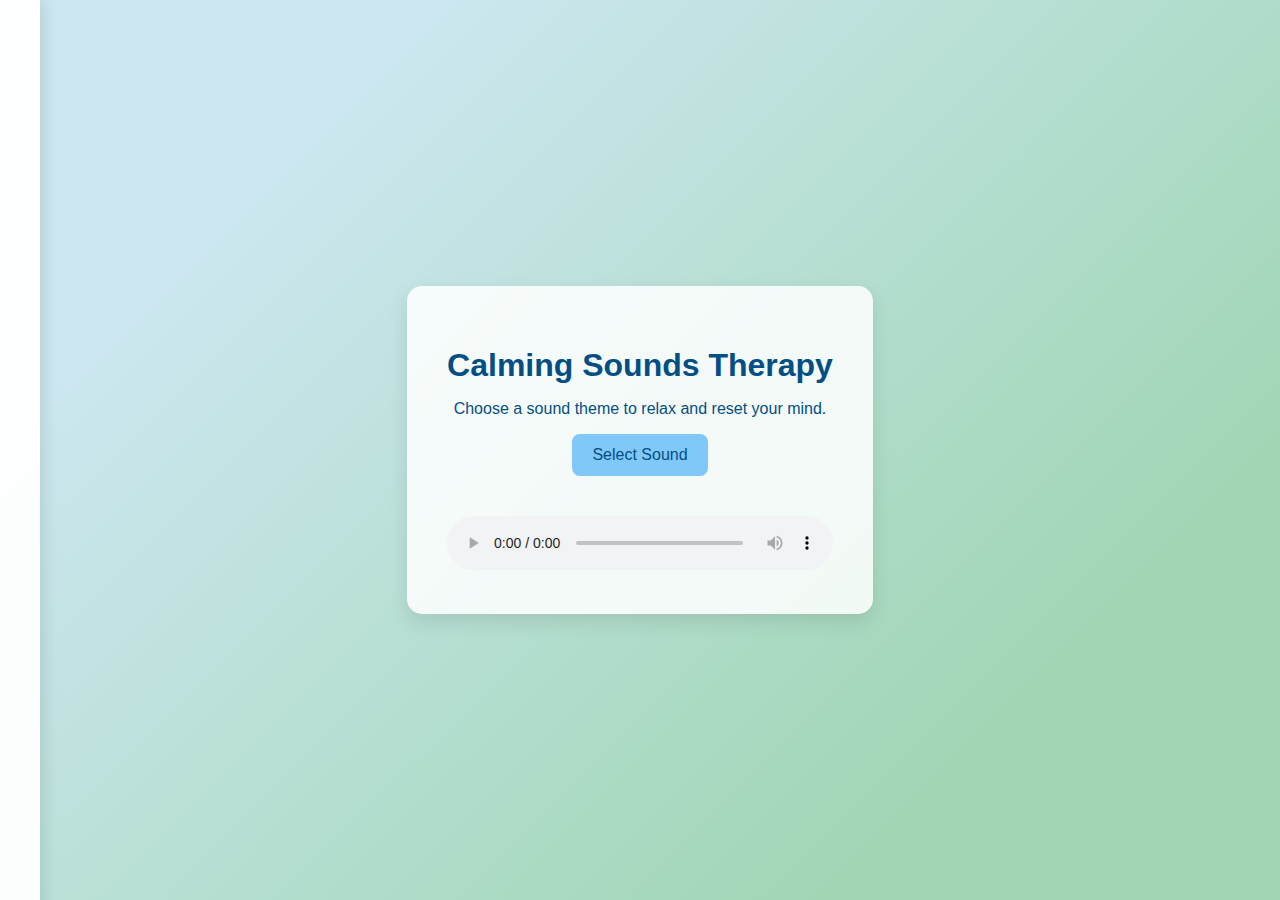
<file: index.html>
<!DOCTYPE html>
<html lang="en">
<head>
  <meta charset="UTF-8" />
  <meta name="viewport" content="width=device-width, initial-scale=1.0" />
  <title>Calming Sounds Therapy</title>
  <link rel="stylesheet" href="sound.css" />
</head>
<body>
  <div class="container">
    <h1>Calming Sounds Therapy</h1>
    <p>Choose a sound theme to relax and reset your mind.</p>
    <button id="openPanel">Select Sound</button>

    <div id="soundArea" class="sound-area">
      <h2 id="soundTitle"></h2>
      <p id="soundDesc"></p>
      <audio id="audioPlayer" controls loop></audio>
    </div>
  </div>

  <div id="sidePanel" class="side-panel">
    <h2>Sound Options</h2>
    <div class="options">
      <div onclick="playSound('rain')"> Stress Relief</div>
      <div onclick="playSound('forest')"> Anxiety Relief</div>
      <div onclick="playSound('ambient')"> Depression Boost</div>
      <div onclick="playSound('ocean')"> Panic Attack</div>
      <div onclick="playSound('white_noise')"> Digital Overload</div>
    </div>
    <div class="close" id="closePanel">✕ Close</div>
  </div>

  <script src="sound.js"></script>
</body>
</html>
</file>
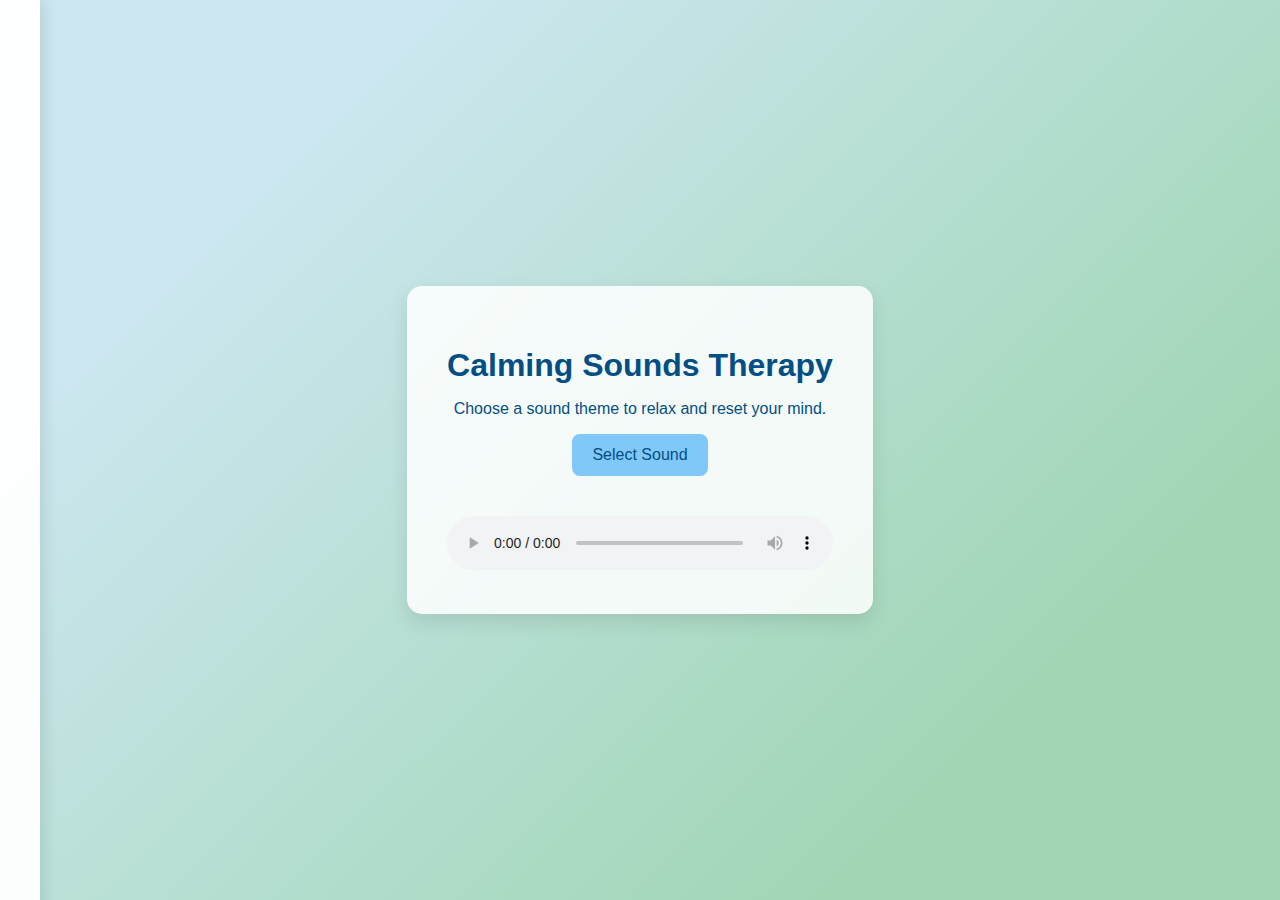
<file: sound.html>
<!DOCTYPE html>
<html lang="en">
<head>
  <meta charset="UTF-8" />
  <meta name="viewport" content="width=device-width, initial-scale=1.0" />
  <title>Calming Sounds Therapy</title>
  <link rel="stylesheet" href="sound.css" />
</head>
<body>
  <div class="container">
    <h1>Calming Sounds Therapy</h1>
    <p>Choose a sound theme to relax and reset your mind.</p>
    <button id="openPanel">Select Sound</button>

    <div id="soundArea" class="sound-area">
      <h2 id="soundTitle"></h2>
      <p id="soundDesc"></p>
      <audio id="audioPlayer" controls loop></audio>
    </div>
  </div>

  <div id="sidePanel" class="side-panel">
    <h2>Sound Options</h2>
    <div class="options">
      <div onclick="playSound('rain')">🌧 Stress Relief</div>
      <div onclick="playSound('forest')">🌿 Anxiety Relief</div>
      <div onclick="playSound('ambient')">☀️ Depression Boost</div>
      <div onclick="playSound('ocean')">🌊 Panic Attack</div>
      <div onclick="playSound('white_noise')">💻 Digital Overload</div>
    </div>
    <div class="close" id="closePanel">✕ Close</div>
  </div>

  <script src="sound.js"></script>
</body>
</html>
</file>
<file: sound.css>
/* Background + Layout */
body {
  margin: 0;
  font-family: Arial, sans-serif;
  display: flex;
  justify-content: center;
  align-items: center;
  height: 100vh;
  background: linear-gradient(135deg, #cce7f0 20%, #a0d6b4 80%);
}

.container {
  text-align: center;
  position: relative;
  background-color: rgba(255,255,255,0.85);
  padding: 40px;
  border-radius: 15px;
  box-shadow: 0 8px 20px rgba(0,0,0,0.1);
}

h1 {
  margin-bottom: 15px;
  color: #034f84;
}

p {
  color: #034f84;
}

button {
  padding: 12px 20px;
  font-size: 1rem;
  border: none;
  border-radius: 8px;
  cursor: pointer;
  background-color: #7fc8f8;
  color: #034f84;
  transition: transform 0.2s, background 0.2s;
}

button:hover {
  transform: scale(1.05);
  background-color: #5ea0d8;
}

/* Side Panel */
.side-panel {
  position: fixed;
  top: 0;
  left: -250px;
  width: 250px;
  height: 100%;
  background-color: rgba(255,255,255,0.95);
  box-shadow: 4px 0 15px rgba(0,0,0,0.1);
  padding: 30px 20px;
  display: flex;
  flex-direction: column;
  align-items: flex-start;
  transition: left 0.3s ease;
  z-index: 1000;
}

.side-panel.open {
  left: 0;
}

.side-panel h2 {
  margin-bottom: 20px;
  color: #034f84;
  font-weight: 400;
}

.options div {
  width: 100%;
  padding: 12px 15px;
  margin: 8px 0;
  border-radius: 8px;
  background-color: #e0f0f5;
  color: #034f84;
  cursor: pointer;
  font-size: 1rem;
  transition: background 0.2s, transform 0.2s;
}

.options div:hover {
  background-color: #cce7f0;
  transform: scale(1.02);
}

.close {
  margin-top: auto;
  cursor: pointer;
  font-size: 1.5rem;
  color: #034f84;
}

/* Sound area */
.sound-area {
  margin-top: 30px;
}

.sound-area h2 {
  color: #05668d;
}

.sound-area p {
  color: #034f84;
}

audio {
  width: 100%;
  margin-top: 10px;
}
</file>
